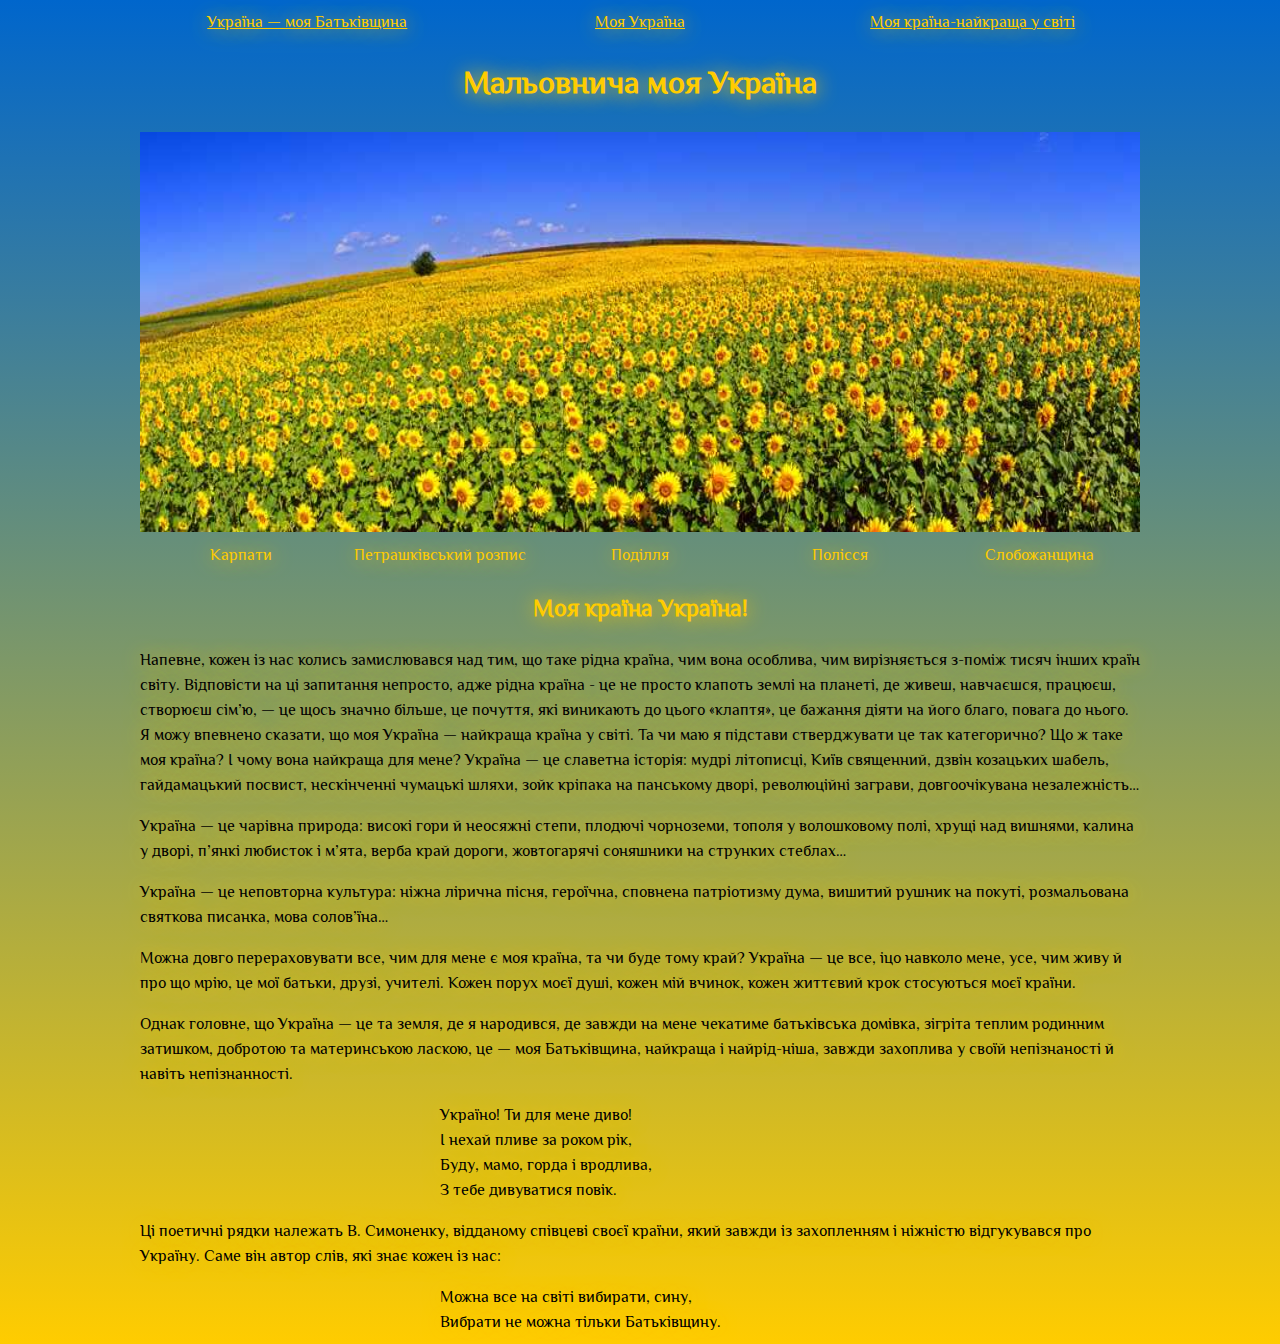
<file: index.html>
<!DOCTYPE html>
<html lang="uk">
<head>
  <meta charset="UTF-8">
  <title>Мальовнича моя Україна</title>
  <link rel="stylesheet" href="styles/styles.css">
</head>
<body>
<div class="content">
  <table class="menu">
    <tr>
      <td>
        <a href="pg1.html">Україна — моя Батьківщина</a>
      </td>
      <td>
        <a href="pg2.html">Моя Україна</a>
      </td>
      <td>
        <a href="pg3.html">Моя країна-найкраща у світі</a>
      </td>
    </tr>
  </table>
<h1>Мальовнича моя Україна</h1>
<img src="images/img01.jpg" class="img">
  <div id="buttons" class="hidden">
    <button onclick="prev();">Назад</button>
    <button onclick="next();">Вперед</button>
  </div>
  <table class="menu">
    <tr>

      <td>
        <span id="karp" class="gallery-ref">Карпати</span>
      </td>
      <td>
        <span id="petr" class="gallery-ref">Петрашківський розпис</>
      </td>
      <td>
        <span id="podil" class="gallery-ref">Поділля</span>
      </td>
      <td>
        <span id="polis" class="gallery-ref">Полісся</span>
      </td>
      <td>
        <span id="slob" class="gallery-ref">Слобожанщина</span>
      </td>
    </tr>
  </table>
<h2>Моя країна Україна!</h2>
<p>Напевне, кожен із нас колись замислювався над тим, що таке рідна країна, чим вона особлива, чим вирізняється з-поміж тисяч інших країн світу. Відповісти на ці запитання непросто, адже рідна країна - це не просто клапоть землі на планеті, де живеш, навчаєшся, працюєш, створюєш сім’ю, — це щось значно більше, це почуття, які виникають до цього «клаптя», це бажання діяти на його благо, повага до нього. Я можу впевнено сказати, що моя Україна — найкраща країна у світі. Та чи маю я підстави стверджувати це так категорично? Що ж таке моя країна? І чому вона найкраща для мене? Україна — це славетна історія: мудрі літописці, Київ священний, дзвін козацьких шабель, гайдамацький посвист, нескінченні чумацькі шляхи, зойк кріпака на панському дворі, революційні заграви, довгоочікувана незалежність…</p>
<p>Україна — це чарівна природа: високі гори й неосяжні степи, плодючі чорноземи, тополя у волошковому полі, хрущі над вишнями, калина у дворі, п’янкі любисток і м’ята, верба край дороги, жовтогарячі соняшники на струнких стеблах…</p>
<p>Україна — це неповторна культура: ніжна лірична пісня, героїчна, сповнена патріотизму дума, вишитий рушник на покуті, розмальована святкова писанка, мова солов’їна…</p>
<p>Можна довго перераховувати все, чим для мене є моя країна, та чи буде тому край? Україна — це все, іцо навколо мене, усе, чим живу й про що мрію, це мої батьки, друзі, учителі. Кожен порух моєї душі, кожен мій вчинок, кожен життєвий крок стосуються моєї країни.</p>
<p>Однак головне, що Україна — це та земля, де я народився, де завжди на мене чекатиме батьківська домівка, зігріта теплим родинним затишком, добротою та материнською ласкою, це — моя Батьківщина, найкраща і найрід-ніша, завжди захоплива у своїй непізнаності й навіть непізнанності.</p>
<p class="poem">Україно! Ти для мене диво!<br/>
І нехай пливе за роком рік,<br/>
Буду, мамо, горда і вродлива,<br/>
З тебе дивуватися повік.</p>
<p>Ці поетичні рядки належать В. Симоненку, відданому співцеві своєї країни, який завжди із захопленням і ніжністю відгукувався про Україну. Саме він автор слів, які знає кожен із нас:</p>
<p class="poem">Можна все на світі вибирати, сину,<br/>
Вибрати не можна тільки Батьківщину.</p>
</div>
<script src="scripts/main.js"></script>
</body>
</html>
</file>
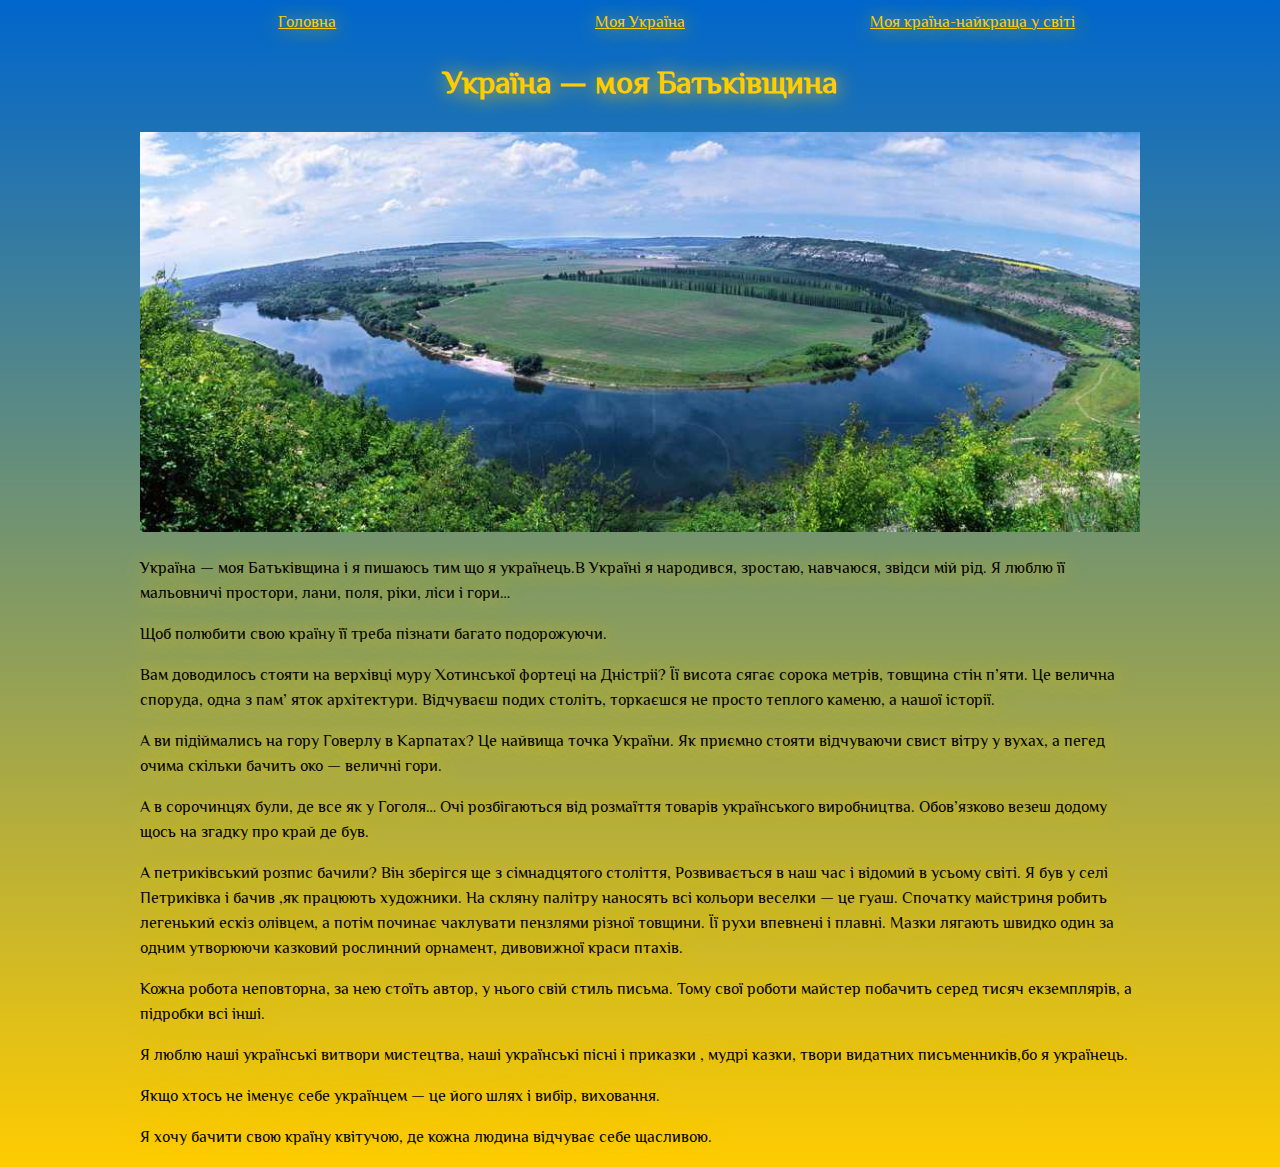
<file: pg1.html>
<!DOCTYPE html>
<html lang="uk">
<head>
  <meta charset="UTF-8">
  <title>Україна — моя Батьківщина</title>
  <link rel="stylesheet" href="styles/styles.css">
</head>
<body>
<div class="content">
  <table class="menu">
    <tr>
      <td>
        <a href="index.html">Головна</a>
      </td>
      <td>
        <a href="pg2.html">Моя Україна</a>
      </td>
      <td>
        <a href="pg3.html">Моя країна-найкраща у світі</a>
      </td>
    </tr>
  </table>
  <h1>Україна — моя Батьківщина</h1>
  <img src="images/img04.jpg" class="img">
<p>Україна — моя Батьківщина і я пишаюсь тим що я українець.В Україні я народився, зростаю, навчаюся, звідси мій рід. Я
люблю її мальовничі простори, лани, поля, ріки, ліси і гори…
</p>
<p>Щоб полюбити свою країну її треба пізнати багато подорожуючи.</p>
<p>Вам доводилось стояти на верхівці муру Хотинської фортеці на Дністріі? Її висота сягає сорока метрів, товщина стін п’яти. Це велична споруда, одна з пам’ яток архітектури. Відчуваєш подих століть, торкаєшся не просто теплого каменю, а нашої історії.</p>
<p>А ви підіймались на гору Говерлу в Карпатах? Це найвища точка України. Як приємно стояти відчуваючи свист вітру у вухах, а пегед очима скільки бачить око — величні гори.</p>
<p>А в сорочинцях були, де все як у Гоголя… Очі розбігаються від розмаїття товарів українського виробництва. Обов’язково везеш додому щось на згадку про край де був.</p>
<p>А петриківський розпис бачили? Він зберігся ще з сімнадцятого століття, Розвивається в наш час і відомий в усьому світі. Я був у селі Петриківка і бачив ,як працюють художники. На скляну палітру наносять всі кольори веселки — це гуаш. Спочатку майстриня робить легенький ескіз олівцем, а потім починає чаклувати пензлями різної товщини. Її рухи впевнені і плавні. Мазки лягають швидко один за одним утворюючи казковий рослинний орнамент, дивовижної краси птахів.</p>
<p>Кожна робота неповторна, за нею стоїть автор, у нього свій стиль письма. Тому свої роботи майстер побачить серед тисяч екземплярів, а підробки всі інші.</p>
<p>Я люблю наші українські витвори мистецтва, наші українські пісні і приказки , мудрі казки, твори видатних письменників,бо я українець.</p>
<p>Якщо хтось не іменує себе українцем — це його шлях і вибір, виховання.</p>
<p>Я хочу бачити свою країну квітучою, де кожна людина відчуває себе щасливою.</p></div>

</body>
</html>
</file>
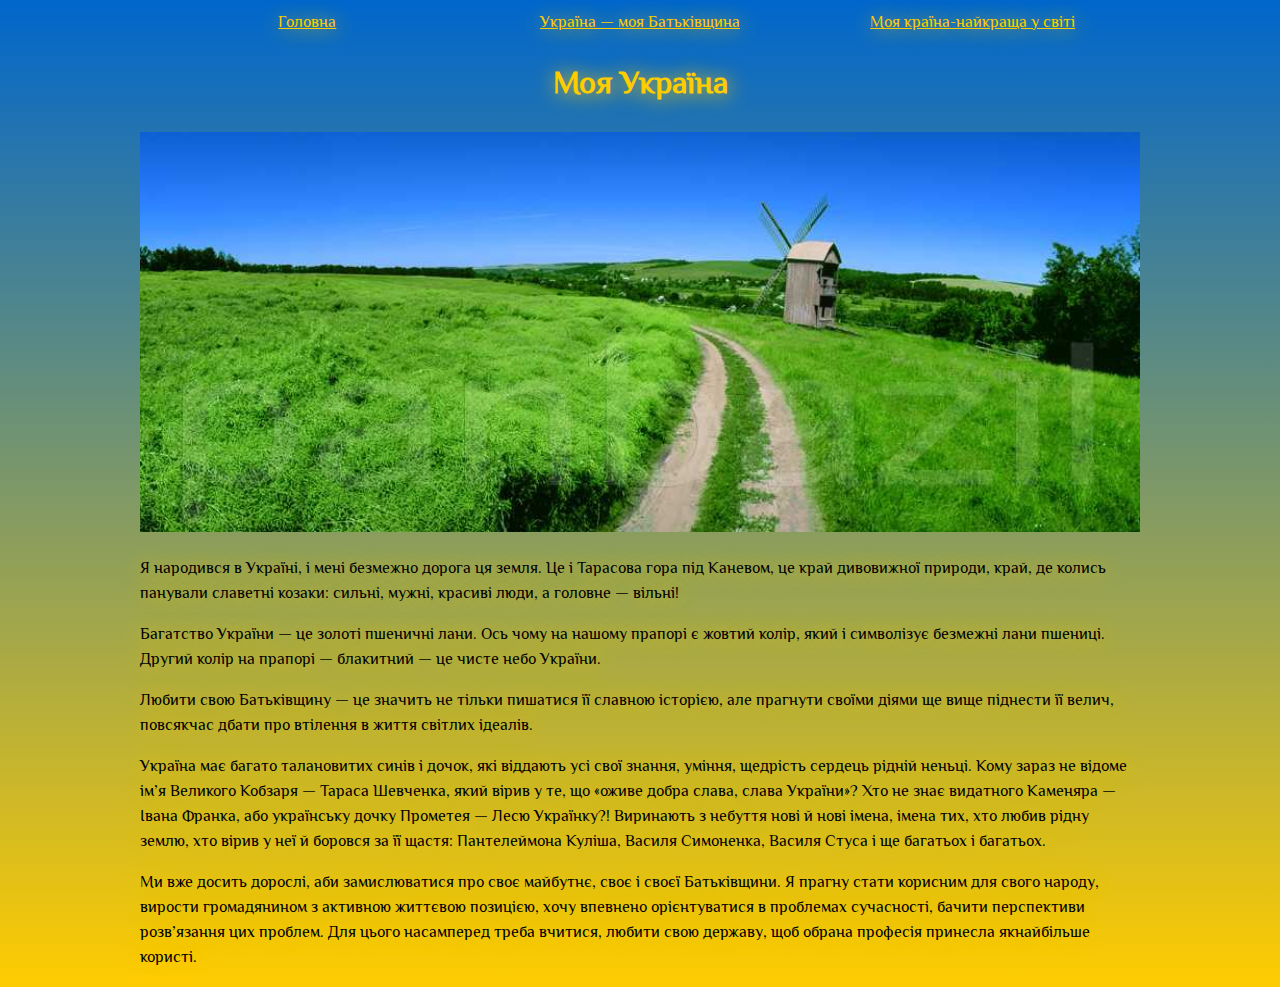
<file: pg2.html>
<!DOCTYPE html>
<html lang="uk">
<head>
  <meta charset="UTF-8">
  <title>Моя Україна</title>
  <link rel="stylesheet" href="styles/styles.css">
</head>
<body>
<div class="content">
  <table class="menu">
    <tr>
      <td>
        <a href="index.html">Головна</a>
      </td>
      <td>
        <a href="pg1.html">Україна — моя Батьківщина</a>
      </td>
      <td>
        <a href="pg3.html">Моя країна-найкраща у світі</a>
      </td>
    </tr>
  </table>
  <h1>Моя Україна</h1>
  <img src="images/img02.jpg" class="img">

  <p>Я народився в Україні, і мені безмежно дорога ця земля. Це і Тарасова гора під Каневом, це край дивовижної природи, край, де колись панували славетні козаки: сильні, мужні, красиві люди, а головне — вільні!</p>

  <p>Багатство України — це золоті пшеничні лани. Ось чому на нашому прапорі є жовтий колір, який і символізує безмежні лани пшениці. Другий колір на прапорі — блакитний — це чисте небо України.</p>

  <p>Любити свою Батьківщину — це значить не тільки пишатися її славною історією, але прагнути своїми діями ще вище піднести її велич, повсякчас дбати про втілення в життя світлих ідеалів.</p>

  <p>Україна має багато талановитих синів і дочок, які віддають усі свої знання, уміння, щедрість сердець рідній неньці. Кому зараз не відоме ім’я Великого Кобзаря — Тараса Шевченка, який вірив у те, що «оживе добра слава, слава України»? Хто не знає видатного Каменяра — Івана Франка, або українську дочку Прометея — Лесю Українку?! Виринають з небуття нові й нові імена, імена тих, хто любив рідну землю, хто вірив у неї й боровся за її щастя: Пантелеймона Куліша, Василя Симоненка, Василя Стуса і ще багатьох і багатьох.</p>

  <p>Ми вже досить дорослі, аби замислюватися про своє майбутнє, своє і своєї Батьківщини. Я прагну стати корисним для свого народу, вирости громадянином з активною життєвою позицією, хочу впевнено орієнтуватися в проблемах сучасності, бачити перспективи розв’язання цих проблем. Для цього насамперед треба вчитися, любити свою державу, щоб обрана професія принесла якнайбільше користі.</p>

</div>
</body>
</html>
</file>
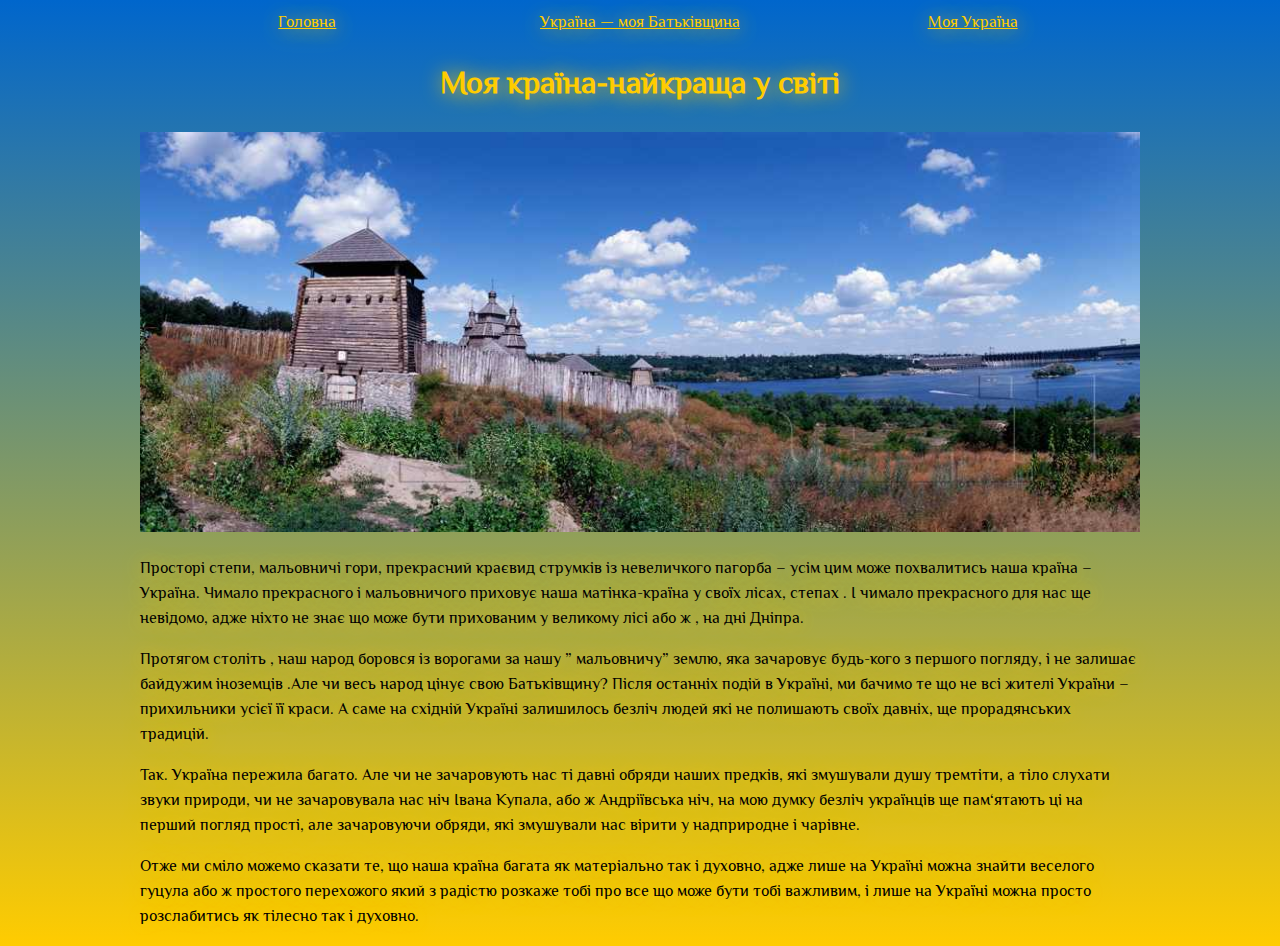
<file: pg3.html>
<!DOCTYPE html>
<html lang="uk">
<head>
  <meta charset="UTF-8">
  <title>Моя країна-найкраща у світі</title>
  <link rel="stylesheet" href="styles/styles.css">
</head>
<body>
<div class="content">
  <table class="menu">
    <tr>
      <td>
        <a href="index.html">Головна</a>
      </td>
      <td>
        <a href="pg1.html">Україна — моя Батьківщина</a>
      </td>
      <td>
        <a href="pg2.html">Моя Україна</a>
      </td>
    </tr>
  </table>
  <h1>Моя країна-найкраща у світі</h1>
  <img src="images/img03.jpg" class="img">
  <p>Просторі степи, мальовничі гори, прекрасний краєвид струмків із невеличкого пагорба – усім цим може похвалитись наша країна – Україна. Чимало прекрасного і мальовничого приховує наша матінка-країна у своїх лісах, степах . І чимало прекрасного для нас ще невідомо, адже ніхто не знає що може бути прихованим у великому лісі або ж , на дні Дніпра.</p>
  <p>Протягом століть , наш народ боровся із ворогами за нашу ” мальовничу” землю, яка зачаровує будь-кого з першого погляду, і не залишає байдужим іноземців .Але чи весь народ цінує свою Батьківщину? Після останніх подій в Україні, ми бачимо те що не всі жителі України – прихильники усієї її краси. А саме на східній Україні залишилось безліч людей які не полишають своїх давніх, ще прорадянських традицій.</p>
  <p>Так. Україна пережила багато. Але чи не зачаровують нас ті давні обряди наших предків, які змушували душу тремтіти, а тіло слухати звуки природи, чи не зачаровувала нас ніч Івана Купала, або ж Андріївська ніч, на мою думку безліч українців ще пам‘ятають ці на перший погляд прості, але зачаровуючи обряди, які змушували нас вірити у надприродне і чарівне.</p>
  <p>Отже ми сміло можемо сказати те, що наша країна багата як матеріально так і духовно, адже лише на Україні можна знайти веселого гуцула або ж простого перехожого який з радістю розкаже тобі про все що може бути тобі важливим, і лише на Україні можна просто розслабитись як тілесно так і духовно.</p>
</div>
</body>
</html>
</file>
<file: styles/styles.css>
@font-face {
    font-family: 'messiry';
    src: url('../fonts/ElMessiri-Regular.ttf');
}

body {
    font-family: 'messiry';
    background: linear-gradient(to top, #ffcc00, #0066cc);
    background-repeat: no-repeat;
    min-height: 100vh;
}

table.menu {
    width: 100%;
    table-layout: fixed;
}

table.menu td {
    width: 100%;
    text-align: center;
}

table.menu td a {
    color: #ffcc00;
}

.gallery-ref {
    color: #ffcc00;
    cursor: pointer;
}

.selected {
    text-decoration: underline #ffcc00;
}

h1, h2 {
    text-align: center;
    color: #ffcc00;
}

.img {
    width: 100%;
    height: 400px;
}
.content {
    width: 1000px;
    margin: auto;
    text-shadow: 1px 1px 20px #ffcc00;
}

.poem {
    padding: 0 20px;
    margin: auto;
    width: 400px;
}
#buttons {
    text-align: center;
}

.hidden {
    display: none;
}
</file>
